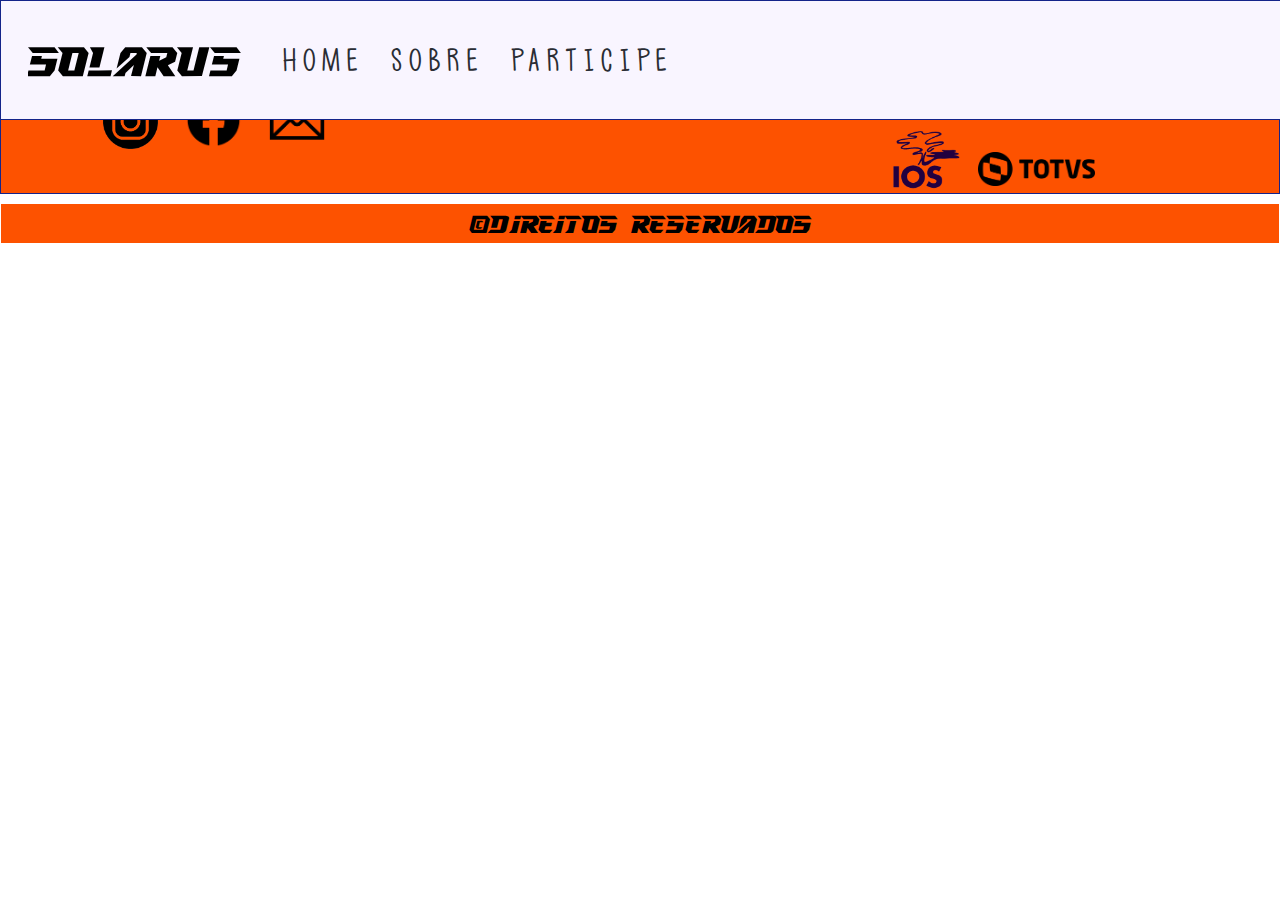
<file: TCC/Participe.html>
<!DOCTYPE html>
<html Lang="pt-br">
<head>
<meta charset="UTF-8">
<link rel="stylesheet" href="Index.css"/>
</head>

<header> 
    <nav>
        <a class="logo"> Solarus</a>
    
        <a href="Index.html" class="nav">Home</a></li> 
      
        <a href="Sobre.html" class="nav">Sobre</a> 
     
        <a href="Participe.html" class="nav">Participe</a></li> 
    
    
    </nav>
    </header>















 <!--Footer-->
    <section class="section4">
        <div class="molding4">
           
            <div class="div7"><h1 class="title3"></h1><img src="instagram.png" width="15%" style="margin-left: 6vw;"><img src="facebook.png" width="16%" style="margin-left: 2vw;"><img src="email.png" width="16%" style="margin-left: 2vw;">
            
            
            </div>
           
            <div class="div9"><h1>Colaboradores</h1><img src="IOS-Logo.png" width="20%"><img src="totvs-logo.png" width="30%" style="margin-bottom: 1vw;margin-left: 1vw;" >
            
            </div>
            </div>
        
        <footer>&copy;Direitos Reservados</footer>
        </section>
</file>
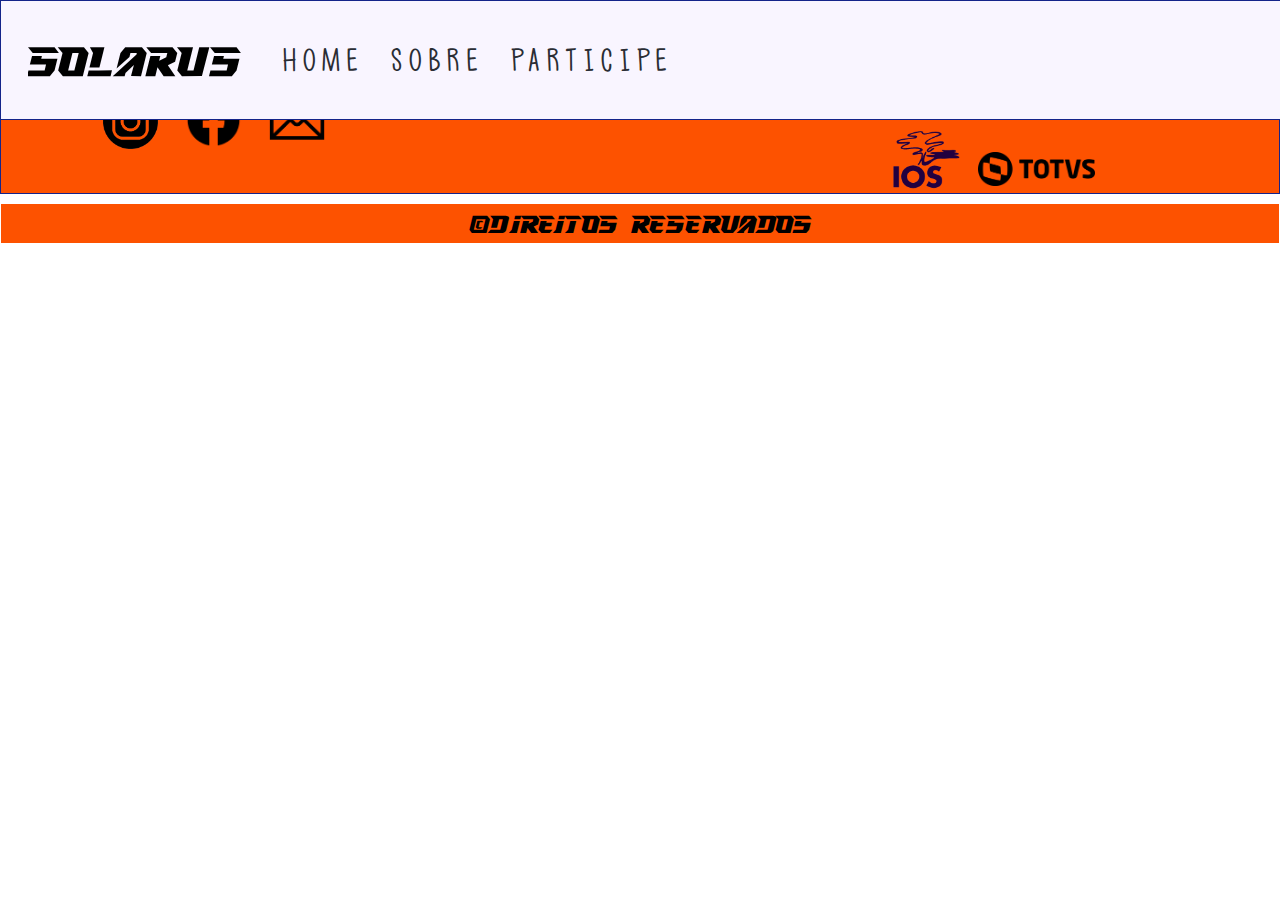
<file: TCC/Sobre.html>
<!DOCTYPE html>
<html Lang="pt-br">
<head>
<meta charset="UTF-8">
<link rel="stylesheet" href="Index.css"/>
</head>

<header> 
    <nav>
        <a class="logo"> Solarus</a>
    
        <a href="Index.html" class="nav" id="home" >Home</a></li> 
      
        <a href="Sobre.html" class="nav" id="Sobre" >Sobre</a> 
     
        <a href="Participe.html" class="nav" id="participe" >Participe</a></li> 
    
    </nav>
    </header>


















    <!--Footer-->
    <section class="section4">
        <div class="molding4">
           
            <div class="div7"><h1 class="title3"></h1><img src="instagram.png" width="15%" style="margin-left: 6vw;"><img src="facebook.png" width="16%" style="margin-left: 2vw;"><img src="email.png" width="16%" style="margin-left: 2vw;">
            
            
            </div>
           
            <div class="div9"><h1>Colaboradores</h1><img src="IOS-Logo.png" width="20%"><img src="totvs-logo.png" width="30%" style="margin-bottom: 1vw;margin-left: 1vw;" >
            
            </div>
            </div>
        
        <footer>&copy;Direitos Reservados</footer>
        </section>
</file>
<file: TCC/Index.css>
@charset "utf-8";
@font-face {  font-family:Font1 ;
    src:url(Solar.otf)
}
@font-face {  font-family:Font2 ;
    src:url(Lofi.otf)
}

body{padding: 0; margin: 0;}
 
.float {float: right;}
/* Home */
.title{ text-decoration: none; font-family:Font2; font-weight: bold; font-size: 3vw; color: rgb(253, 82, 0);text-align: center;padding-top: 1vw; }
.titleL{ text-decoration: none; font-family:Font2; font-weight: bold; font-size: 3vw; color: papayawhip;text-align: center;}

.title2{  font-family:Font1; font-weight: bold; font-size: 2vw; color: rgb(0, 0, 0);text-align:left; }

.title3{ text-decoration: none; font-family:Font2; font-weight: bold; font-size: 3vw; color: papayawhip;margin-left: 9vw;}




.textos {font-family:Font2; font-weight: bold; font-size: 3vw; color: rgb(42, 45, 52); text-align: center; }
.textos1 {font-family:Font2; font-weight: bold; font-size: 3vw; color: rgb(42, 45, 52); text-align: center;  }
.textos2 {font-family:Font2; font-weight: bold; font-size: 2vw; color: rgb(42, 45, 52); text-align: left; }


/* NAV start */

#btn-mobile{
  display: none;
  float: right;
  margin-right: 10vw;
  margin-top: 1vw;
  width: 9vw;

}

@media (max-width: 600px){

  #btn-mobile{display: block;}
  #menu{display: none;}
}

.logo {text-align:start; margin-right: 2vw;font-size: 3vw;   background: linear-gradient(to right, #000 20%, #000 30%, #000 70%, rgb(253, 82, 0) 80%);
    -webkit-background-clip: text;
    background-clip: text;
    -webkit-text-fill-color: transparent;
    -webkit-text-fill-color: transparent;
    background-size: 200% auto;
    animation: textShine 5s ease-in-out infinite ;
    font-family:Font1 ;
    font-size: 5vw;
  }
  @keyframes textShine {
    to {
      background-position: 200%;
    }
  }

.nav {
    box-shadow: inset 0 0 0 0 rgb(253, 82, 0);
    color: rgb(42, 45, 52);
    margin: 0 -0vw;
    padding: 1.3831258644536653vh;
    transition: color .5s ease-in-out, box-shadow .5s ease-in-out;
    text-decoration: none;
    text-align: right;
   
}
.nav:hover {
    box-shadow: inset 20vw 0 0 0 rgb(253, 82, 0);
    color: rgb(255, 255, 255);
  }


  header { background-color: rgb(249, 245, 255); height: 5vw; border: solid 0.1vw rgb(20, 36, 138); margin-left: auto; margin-right: auto; padding: 3vh; font-size: 3vw;font-family:Font2; position:fixed; width: 100%;
  }
   nav{display: flex;}

   ul{margin: 0; padding: 0; margin-top: 1vw;}
 
 /* NAV end */

.logoI {text-align: center;font-family:Font1; font-size: 20px ; text-decoration-line:underline;}

/* Sections */

.section0{ height: 50vw;background-color: rgb(253, 82, 0); }
.molding0 {
  display: grid;
  grid-template-columns: repeat(3, 1fr);
  grid-template-rows: 1fr;
  grid-column-gap: 50px;
  grid-row-gap: 0px;
  }
  
  .div3 { grid-area: 1 / 2 / 2 / 3; text-decoration:wavy; font-size: 15vw; font-family: font1; }

.section1{ height: 45vw;background-color: papayawhip; border: solid 0.1vw rgb(20, 36, 138); }
  .molding1 {
  display: grid;
  grid-template-columns: repeat(2, 1fr);
  grid-template-rows: 1fr;
  grid-column-gap: 50px;
  grid-row-gap: 0px;
  }
  
  .div1 { grid-area: 1 / 1 / 2 / 2; padding-left: 4vw;}
  .div2 { grid-area: 1 / 2 / 2 / 3; }

.section2 {height: 45vw; border: solid 0.1vw rgb(20, 36, 138); background-color:rgb(253, 82, 0) ; 
}
.molding2 {
  display: grid;
  grid-template-columns: repeat(2, 1fr);
  grid-template-rows: 1fr;
  grid-column-gap: 50px;
  grid-row-gap: 0px;
  }
  
  .div4 { grid-area: 1 / 1 / 2 / 2;padding-left: 4vw;padding-top: 5vw; }
  .div5 { grid-area: 1 / 2 / 2 / 3; }

.section3 {height: 45vw; ; background-color:papayawhip ; 
}



/* Sections end */


/* Image Slider */
/* Slideshow container */


/* Image Slider End */







.section4{height: 15vw; border: solid 0.1vw rgb(20, 36, 138) ; background-color:rgb(253, 82, 0) ; 
}

.molding4 {
  display: grid;
  grid-template-columns: repeat(3, 1fr);
  grid-template-rows: 1fr;
  grid-column-gap: 50px;
  grid-row-gap: 10px;
  }
  
  .div7 { grid-area: 1 / 1 / 2 / 2; padding-left: 2vw; margin-top: 5vw; }
  .div8 { grid-area: 1 / 2 / 2 / 3; ; }
  .div9 { grid-area: 1 / 3 / 2 / 4; font-size: 2vw; font-family: font2; }

  footer{ text-align: center; font-size: 3vw; font-family: font1; background-color:rgb(253, 82, 0);margin: 0 ; padding: 0;}



  /* Home End */
</file>
